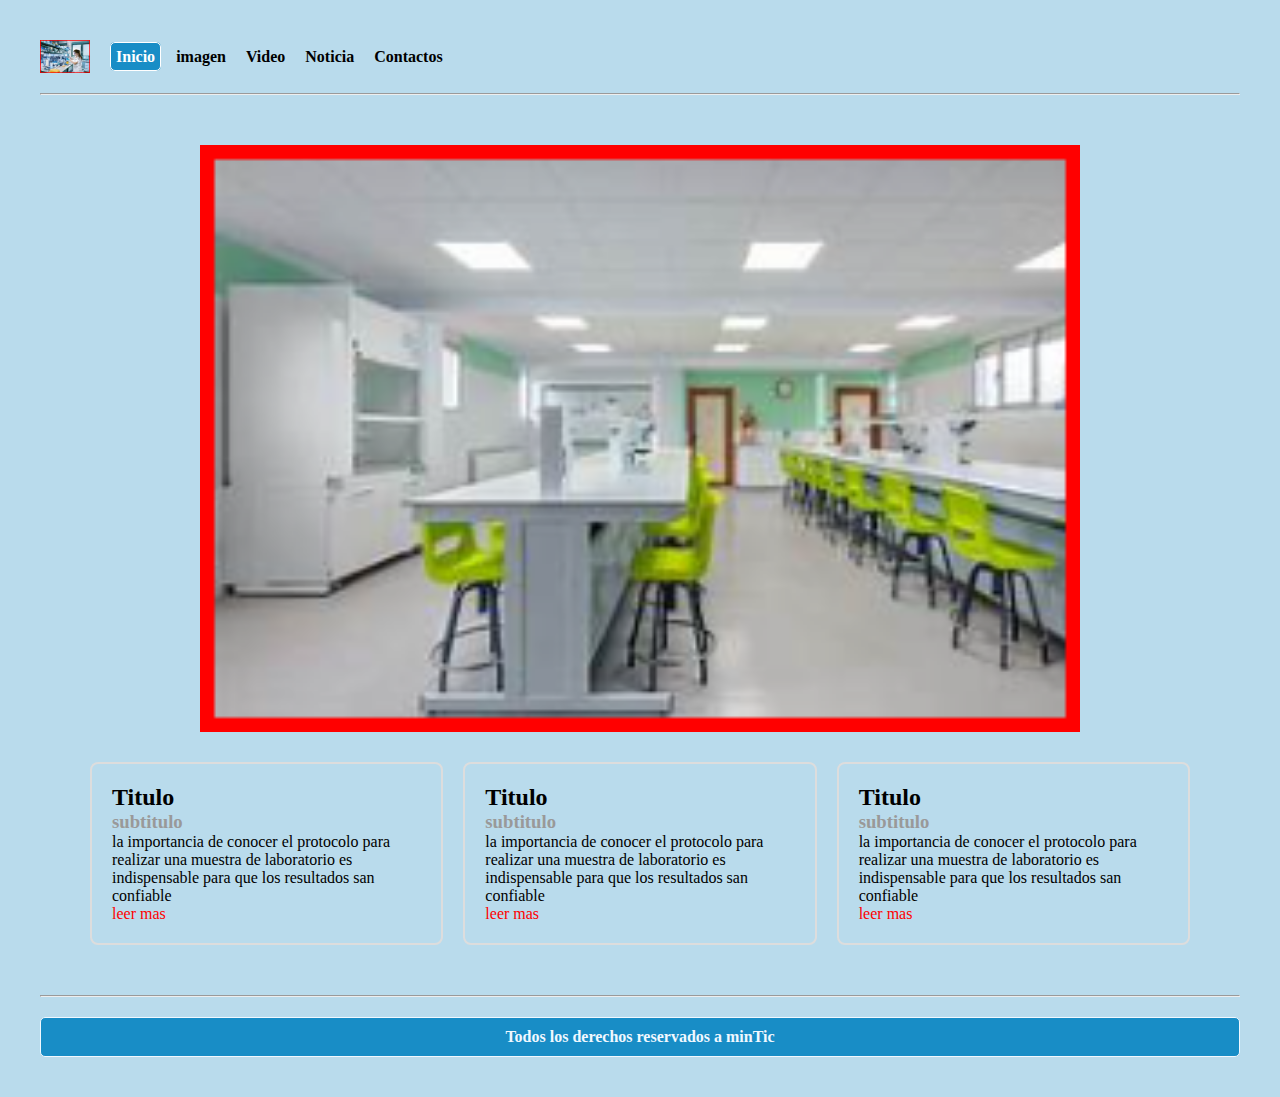
<file: index.html>
<!DOCTYPE html>
<html lang="es">
<head>
    <meta charset="UTF-8">
    <meta name="viewport" content="width=device-width, initial-scale=1.0">
    <title>diseñando web estatica</title>
    <link rel="stylesheet" href="css/estilo.css">
</head>
<body>
    <nav class="menu-nav">
        <img  class="logo" src="imagenes/imagen1.png" alt="">
        <ul class="menu">

            <li><a href="index.html" class="btn-menu activo">Inicio</a></li>
            <li><a href="Galeria.html" class="btn-menu ">imagen</a></li>
            <li><a href="Video.html" class="btn-menu ">Video</a></li>
            <li><a href="News.html" class="btn-menu ">Noticia</a></li>
            <li><a href="Contacto.html" class="btn-menu ">Contactos</a></li>
        </ul>
    </nav>

    <hr>
    <div class="contenido">
        <section class="publicidad">
            <img src="imagenes/imagen 3.png" alt="">
        </section>
        <section class="bandeja">
            <div class="tarjeta">
                <h2>Titulo</h2>
                <h3>subtitulo</h3>
                <p> la importancia de conocer el protocolo para realizar una muestra de laboratorio es indispensable para que los resultados san confiable</p>
                <div>
                    <a href="">leer mas</a>
                    
                </div>
            </div>
            <div class="tarjeta">
                <h2>Titulo</h2>
                <h3>subtitulo</h3>
                <p> la importancia de conocer el protocolo para realizar una muestra de laboratorio es indispensable para que los resultados san confiable</p>
                <div>
                    <a href="">leer mas</a>
                    
                </div>
            </div>
            <div class="tarjeta">
                <h2>Titulo</h2>
                <h3>subtitulo</h3>
                <p> la importancia de conocer el protocolo para realizar una muestra de laboratorio es indispensable para que los resultados san confiable</p>
                <div>
                    <a href="">leer mas</a>
                   
                </div>
            </div>
            
        </section>

    </div>
        <div></div>
        <div></div>
    </section>
    </div>
    
    <footer>
        <hr>
        <div class="pie">Todos los derechos reservados a minTic</div>
    </footer>
</body>
</html>
</file>
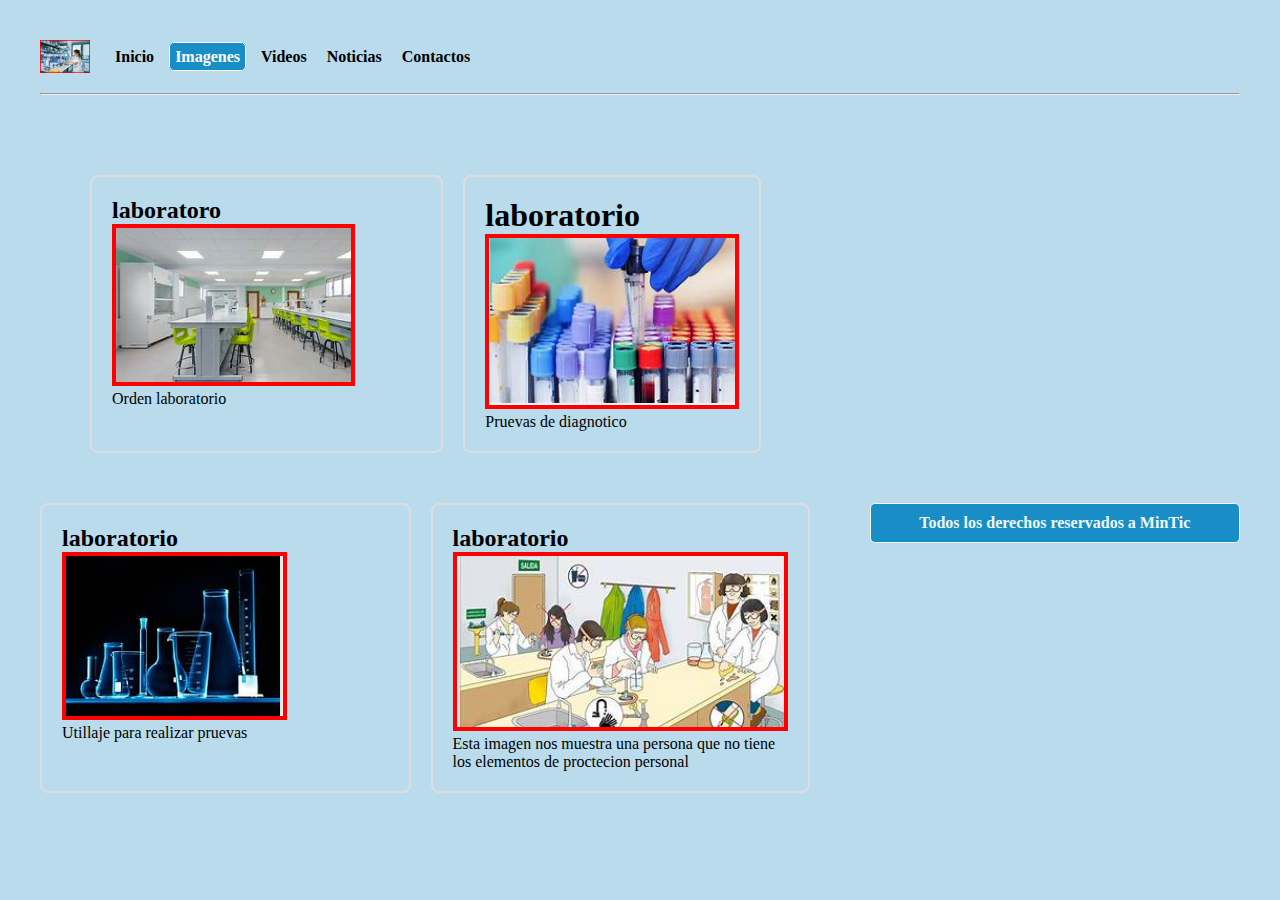
<file: Galeria.html>
<!DOCTYPE html>
<html lang="es">

<head>
    <meta charset="UTF-8">
    <meta name="viewport" content="width=device-width, initial-scale=1.0">
    <title>diseñamdo web estatica</title>
    <link rel="stylesheet" href="css/estilo.css">
</head>

<body>
    <nav class="menu-nav">
        <img src="imagenes/imagen1.png" alt="" class="logo">
        <ul class="menu">
            <li><a href="index.html" class="btn-menu">Inicio</a></li>
            <li><a href="galeria.html" class="btn-menu activo">Imagenes</a></li>
            <li><a href="Video.html" class="btn-menu">Videos</a></li>
            <li><a href="News.html" class="btn-menu">Noticias</a></li>
            <li><a href="Contactos.html" class="btn-menu">Contactos</a></li>
        </ul>
    </nav>

    <hr />
    <div class="contenido">
        <section class="publicidad">

        </section>
        <section class="bandeja">
            <div class="tarjeta">
                <H2>laboratoro</H2>
                <img src="imagenes/imagen 3.png" alt="logo" />
                <p>
                    Orden laboratorio
                </p>
            </div>
            <section class="bandeja">
                <div class="tarjeta">
                    <h1>laboratorio</h1>
                    <img src="imagenes/imagen 4.png" alt="logo" />
                    <p>Pruevas de diagnotico </p>
                </div>
    </div>
    <section class="bandeja">
        <div class="tarjeta">
            <H2>laboratorio</H2>
            <img src="imagenes/imagen 5.png" alt="logo" />
            <p>Utillaje para realizar pruevas </p>
        </div>
    </div>
    <section class="bandeja">
        <div class="tarjeta">
            <H2>laboratorio</H2>
            <img src="imagenes/imagen 6.png" alt="logo" />
            <p>Esta imagen nos muestra una persona que no tiene los elementos de proctecion personal</p>
        </div>
    </section>
    </div>
    <footer>
        <div class="pie">Todos los derechos reservados a MinTic</div>
    </footer>
</body>

</html>
</file>
<file: css/estilo.css>
* {
    margin: 0px;
    padding: 0px;
    box-sizing: border-box;
}
body {
    margin: 40px;
    background-color: #b9dbec;
}
.logo {
    max-width: 50px;
    
}
hr {
    margin: 20px 0;
}
/*estilo del menu*/
.menu-nav { 
    
    display: flex;
    align-items: center;
}

.menu {
    
    list-style: none;
    display: flex;
    padding: 0 20px;
    gap: 10px;
}
.btn-menu {
list-style: none;
text-decoration: none;
font-weight: bold;
color: black;
padding: 5px;
}
.activo {
    background-color: #188DC6;
    color: white;
    border: 1PX solid;
    border-radius: 5PX;
}
.btn-menu:hover{
    color: #188DC6;
}


/*estilo del pie*/
.pie {
    background-color: #188DC6;
    color: aliceblue;
    border: 1px solid;
    border-radius: 5px;
    text-align: center;
    font-weight: bold;
    padding: 10px 0;
}
/*Estilos contenidos PG-inicio*/
.contenido{
    margin: 50px;
}
.publicidad{
    display: flex;
    flex-direction: column;
    align-items: center;
    margin-bottom: 30px;
}
.publicidad img{
    display: block;
    margin: 0 auto;
    max-width: 100%;
    width: 80%;
}
.bandeja{
    display: grid;
    grid-template-columns: 1fr 1fr 1fr;
    gap: 20px;
}
.tarjeta{
    border: 2px solid #ddd;
    border-radius: 8px;
    padding: 20px;
}
.tarjeta h3 {
    color: #999;
}
.tarjeta a {
    color: red;
    text-decoration:none ;
}
#foto{
    max-width: 55%;
height: auto;
margin: 20px;
padding: 5px;
display: block;
margin: auto;
}
#foto2{
    max-width: 55%;
height: auto;
margin: 20px;
padding: 5px;
display: block;
margin: auto;
}
.video {
    max-width: 55%;
height: auto;
margin: 20px;
padding: 5px;
display: block;
margin: auto;
}
.video2 {
    max-width: 55%;
height: auto;
margin: 20px;
padding: 5px;
display: block;
margin: auto;
}
</file>
